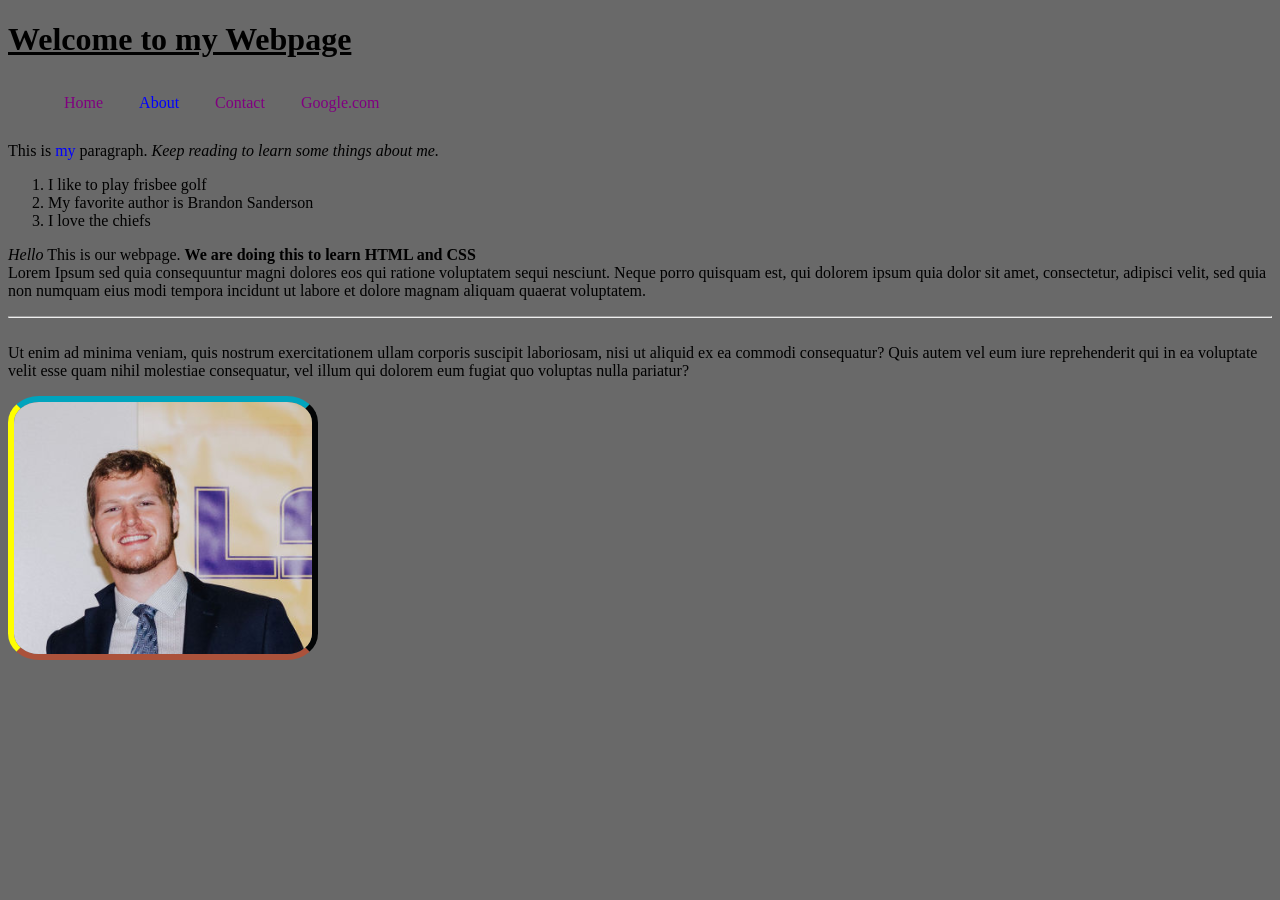
<file: ICP2-HTML-CSS/SourceCode/index.html>
<!DOCTYPE html>
<html>
<head>
    <meta charset="utf-8">
    <meta name="viewport" content="width=device-width, initial-scale=1">
    <title>My WebPage</title>
    <link rel="stylesheet" type="text/css" href="index.css">
</head>
<body>
    <div>
        <h1><u>Welcome to my Webpage</u></h1>
    </div>


    <div class = "menu">
        <div class="navBar">
            <nav>
                <ul class="navB">
                    <li class="listB"><a href="#">Home</a></li>
                    <li class="listB"><a id="sec-a" href="#">About</a></li>
                    <li class="listB"><a href="#">Contact</a></li>
                    <li class="listB"><a href="https://google.com" target="_blank">Google.com</a></li>
                </ul>
            </nav>
        </div>
    </div>


    <div>
        <p>This is <span class="blue">my</span> paragraph. <em>Keep reading to learn some things about me.</em></p>
        <ol type = "1">
            <li>I like to play frisbee golf</li>
            <li>My favorite author is Brandon Sanderson</li>
            <li>I love the chiefs</li>
        </ol>
        <p><span class="italics">Hello</span> This is our webpage. <b> We are doing this to learn HTML and CSS</b><br>
            Lorem Ipsum sed quia consequuntur magni dolores
            eos qui ratione voluptatem sequi nesciunt. Neque porro quisquam est,
            qui dolorem ipsum quia dolor sit amet, consectetur, adipisci velit,
            sed quia non numquam eius modi tempora incidunt ut labore et dolore
            magnam aliquam quaerat voluptatem. <br><hr><br>Ut enim ad minima veniam, quis
            nostrum exercitationem ullam corporis suscipit laboriosam, nisi ut
            aliquid ex ea commodi consequatur? Quis autem vel eum iure
            reprehenderit qui in ea voluptate velit esse quam nihil molestiae
            consequatur, vel illum qui dolorem eum fugiat quo voluptas nulla
            pariatur?</p>
        <a href="C:\Users\Keenan\Documents\GitHub\Web-Mobile-Spring-2022\Source Code\ICP2\Headshot AADC winter conference.png" target="_blank">
        <img class="h" src="Headshot AADC winter conference.png"/>
</a>
    </div>

</body>
</html>
</file>
<file: ICP2-HTML-CSS/SourceCode/index.css>
/* Class Tag */

body {
    background-color: dimgrey;
}
.blue{
    color: blue;
}

.italics{
    font-style: italic;
}



.h {
    border-width: 6px;
    border-style: outset;
    border-color: #00A4BD #33475B #FF7A59 yellow;
    align: right;
    border-radius: 10%;
}


/* ID Tag */
#sec-a{
    color: blue;
}

ul li{
    list-style-type: none;
    display: inline-block;
}


ul .navB{
  list-style-type: none;
  margin: 0;
  padding: 0;
  overflow: hidden;
  background-color: grey;
  display: inline-block;
}

li .listB{
  float: left;
}

.listB a {
  display: block;
  color: purple;
  text-align: center;
  padding: 14px 16px;
  text-decoration: none;
}

li a:hover {
  background-color: dimgrey;
}
</file>
